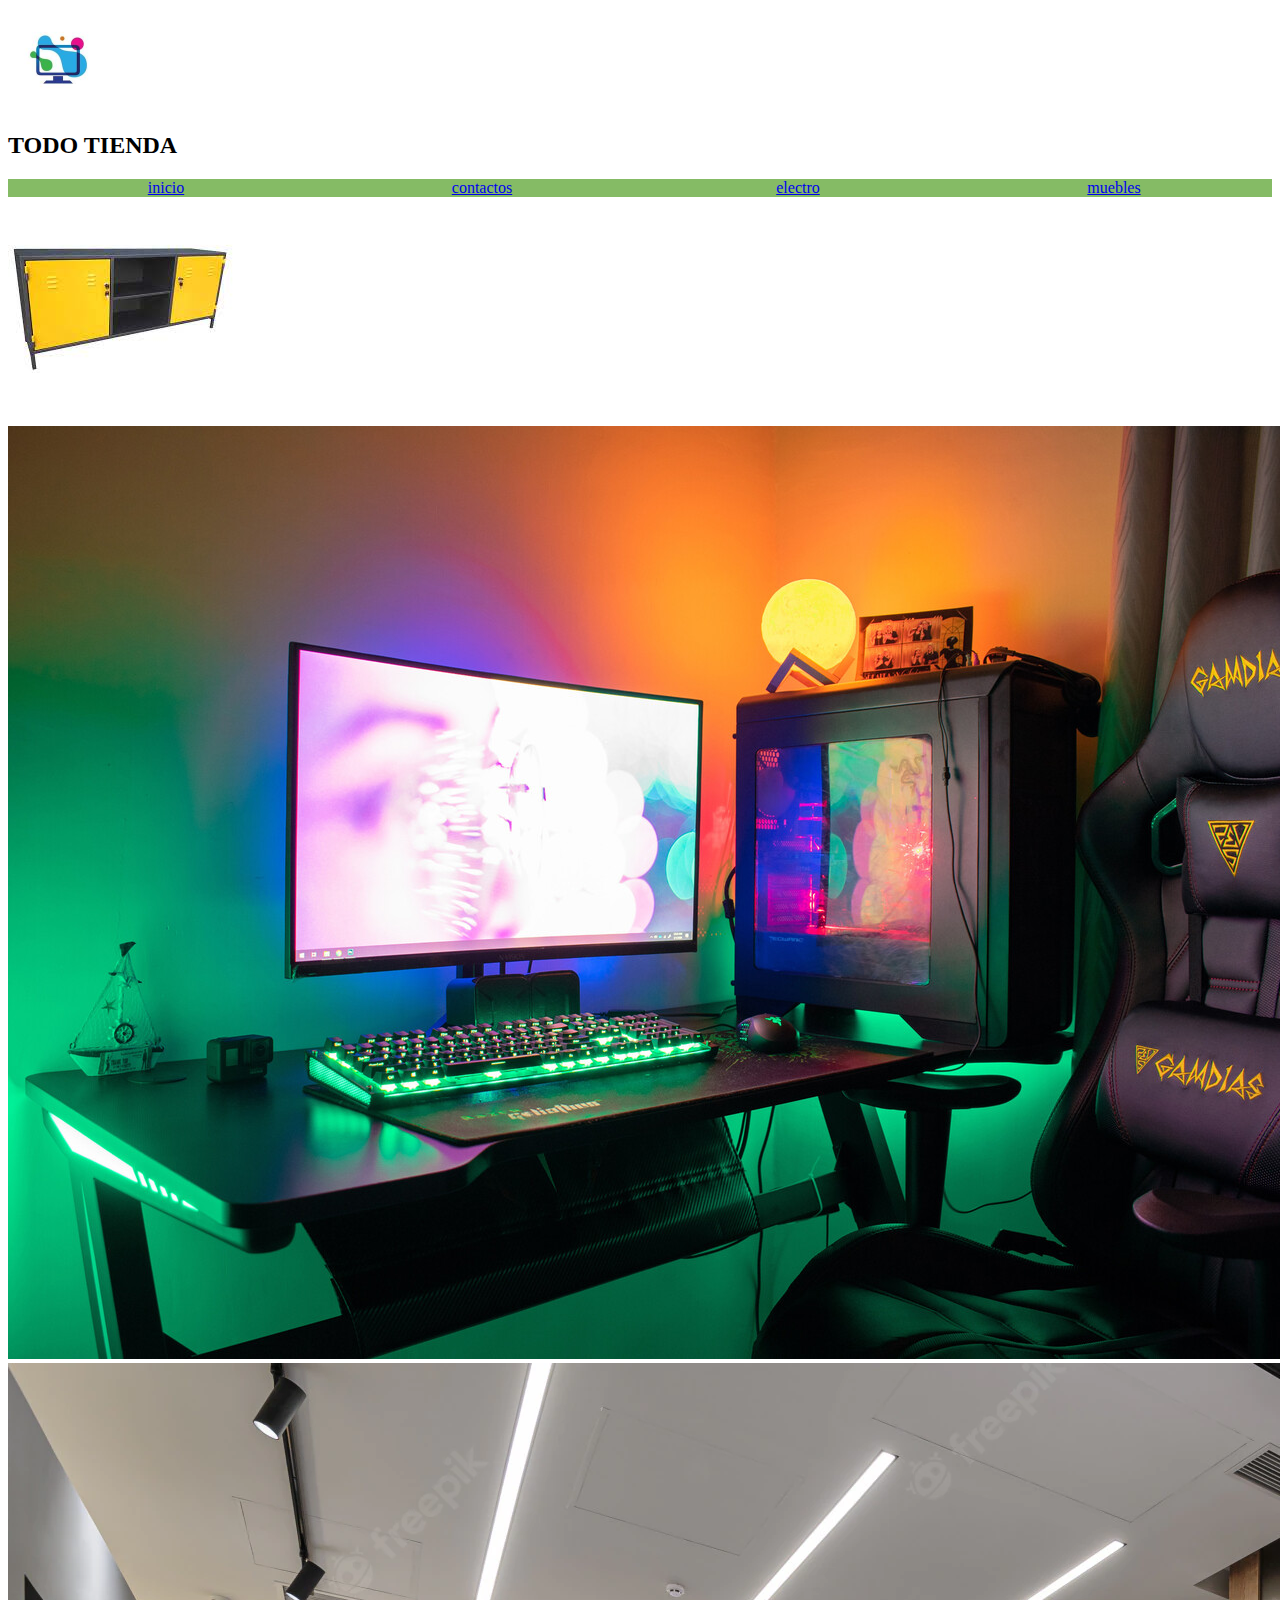
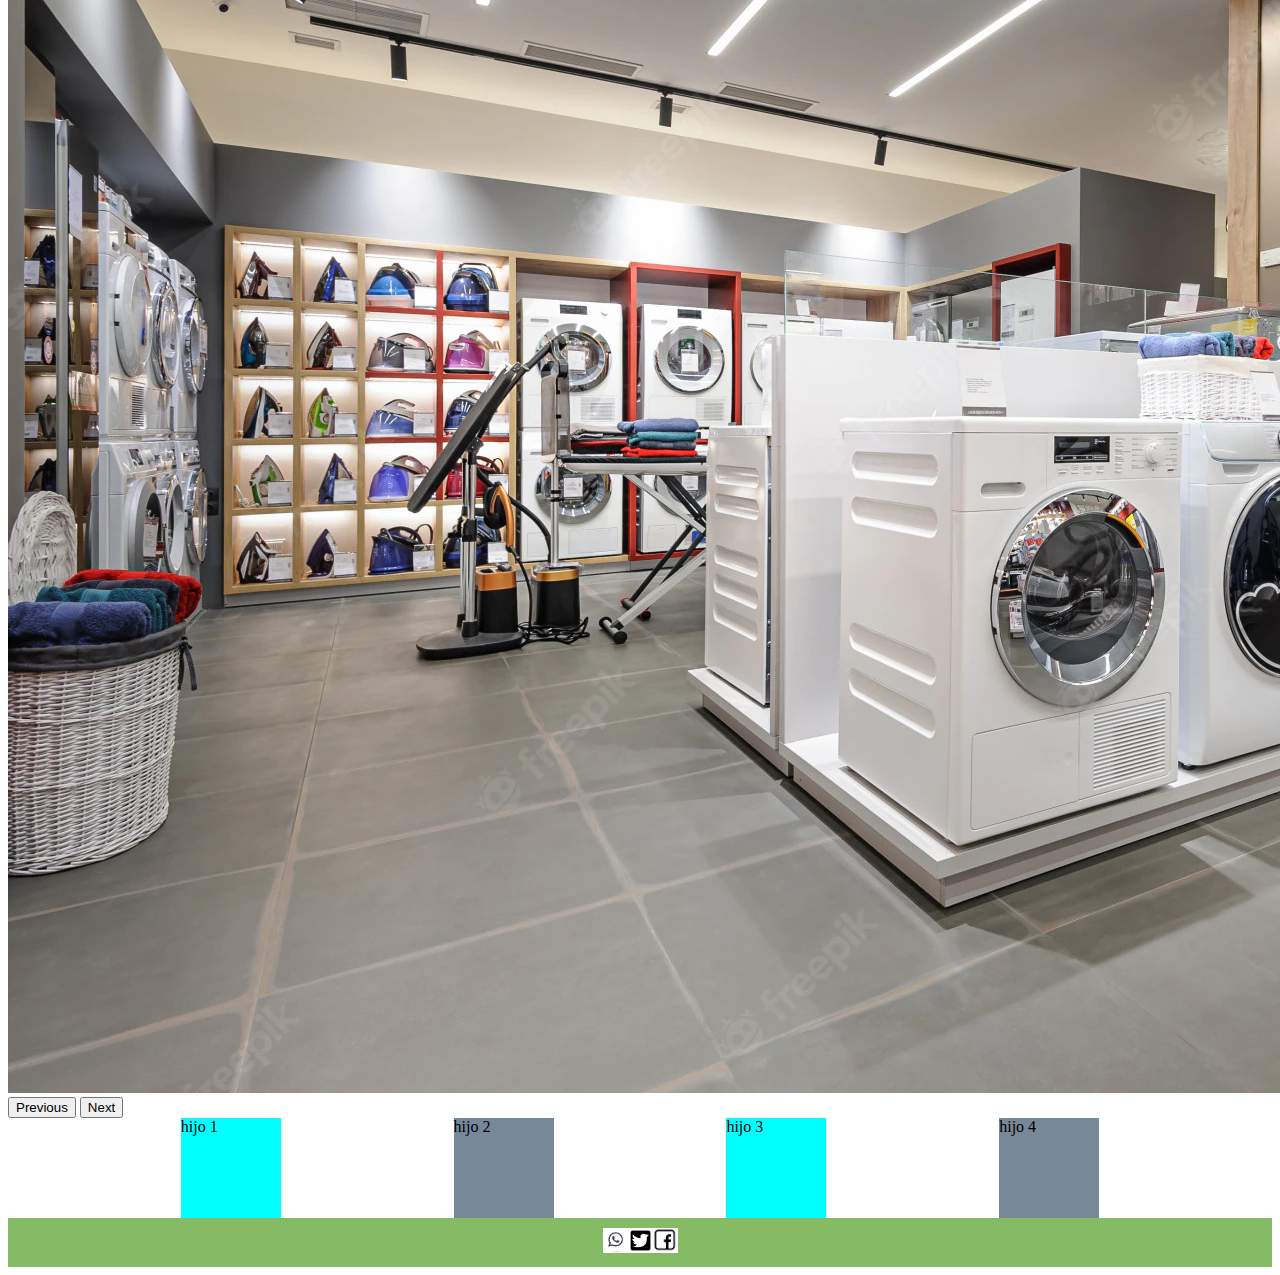
<file: index.html>
<!DOCTYPE html>
<html lang="en">
<head>
    <meta charset="UTF-8">
    <meta http-equiv="X-UA-Compatible" content="IE=edge">
    <meta name="viewport" content="width=device-width, initial-scale=1.0">
    <title>TODO TIENDA</title>
    <link rel="stylesheet" href="./css/style.css">
</head>
<!-- CSS only -->
<link href="https://cdn.jsdelivr.net/npm/bootstrap@5.2.3/dist/css/bootstrap.min.css" rel="stylesheet" integrity="sha384-rbsA2VBKQhggwzxH7pPCaAqO46MgnOM80zW1RWuH61DGLwZJEdK2Kadq2F9CUG65" crossorigin="anonymous">
<img src="./img/logo computadora.jpg" class="logo" alt="Logo">
<h2>TODO TIENDA</h2>
<body>
    <nav> <ul   id="menu"> 
        <li><a href="index.html">inicio</a></li>
        <li><a href="./page/contactos.html">contactos</a></li>
        <li><a href="./page/electro.html">electro</a></li>
        <li><a href="./page/muebles.html">muebles</a></li>
    </ul>    
    </nav>
    <div id="carouselExampleControls" class="carousel slide" data-bs-ride="carousel">
        <div class="carousel-inner">
          <div class="carousel-item active">
            <img src="./img/mueble.png" class="d-block w-100" alt="...">
          </div>
          <div class="carousel-item">
            <img src="./img/1366_2000.jpeg" class="d-block w-100" alt="...">
          </div>
          <div class="carousel-item">
            <img src="./img/tienda imagen.webp" class="d-block w-100" alt="...">
          </div>
        </div>
        <button class="carousel-control-prev" type="button" data-bs-target="#carouselExampleControls" data-bs-slide="prev">
          <span class="carousel-control-prev-icon" aria-hidden="true"></span>
          <span class="visually-hidden">Previous</span>
        </button>
        <button class="carousel-control-next" type="button" data-bs-target="#carouselExampleControls" data-bs-slide="next">
          <span class="carousel-control-next-icon" aria-hidden="true"></span>
          <span class="visually-hidden">Next</span>
        </button>
      </div>
    <nav>
        <div id="padre">
            <div class="hijo-1">hijo 1</div>
            <div class="hijo-2">hijo 2</div>
            <div class="hijo-3">hijo 3</div>
            <div class="hijo-4">hijo 4</div>

        </div>
    </nav>

    <script src="https://cdn.jsdelivr.net/npm/bootstrap@5.2.3/dist/js/bootstrap.bundle.min.js" integrity="sha384-kenU1KFdBIe4zVF0s0G1M5b4hcpxyD9F7jL+jjXkk+Q2h455rYXK/7HAuoJl+0I4" crossorigin="anonymous"></script>
    <body>
    
        
    <footer>
        <ul 
            id="pie"> 
            <li class="pie_lista"><a href="www.whas.com"><img src="./img/icono whatsapp.webp" alt="wp"></li>
            <li class="pie_lista"><a href="http://twitter.com/home"><img src="./img/depositphotos_441538718-stock-illustration-twitter-logo-symbol-icon-silhouette.jpg" alt="fb"></li>
            <li class="pie_lista"><a href="http://facebook.com/home"><img src="./img/vector facebook.png" alt="tw"></li>
        </ul>
        
    </footer>
</body>

</html>
</file>
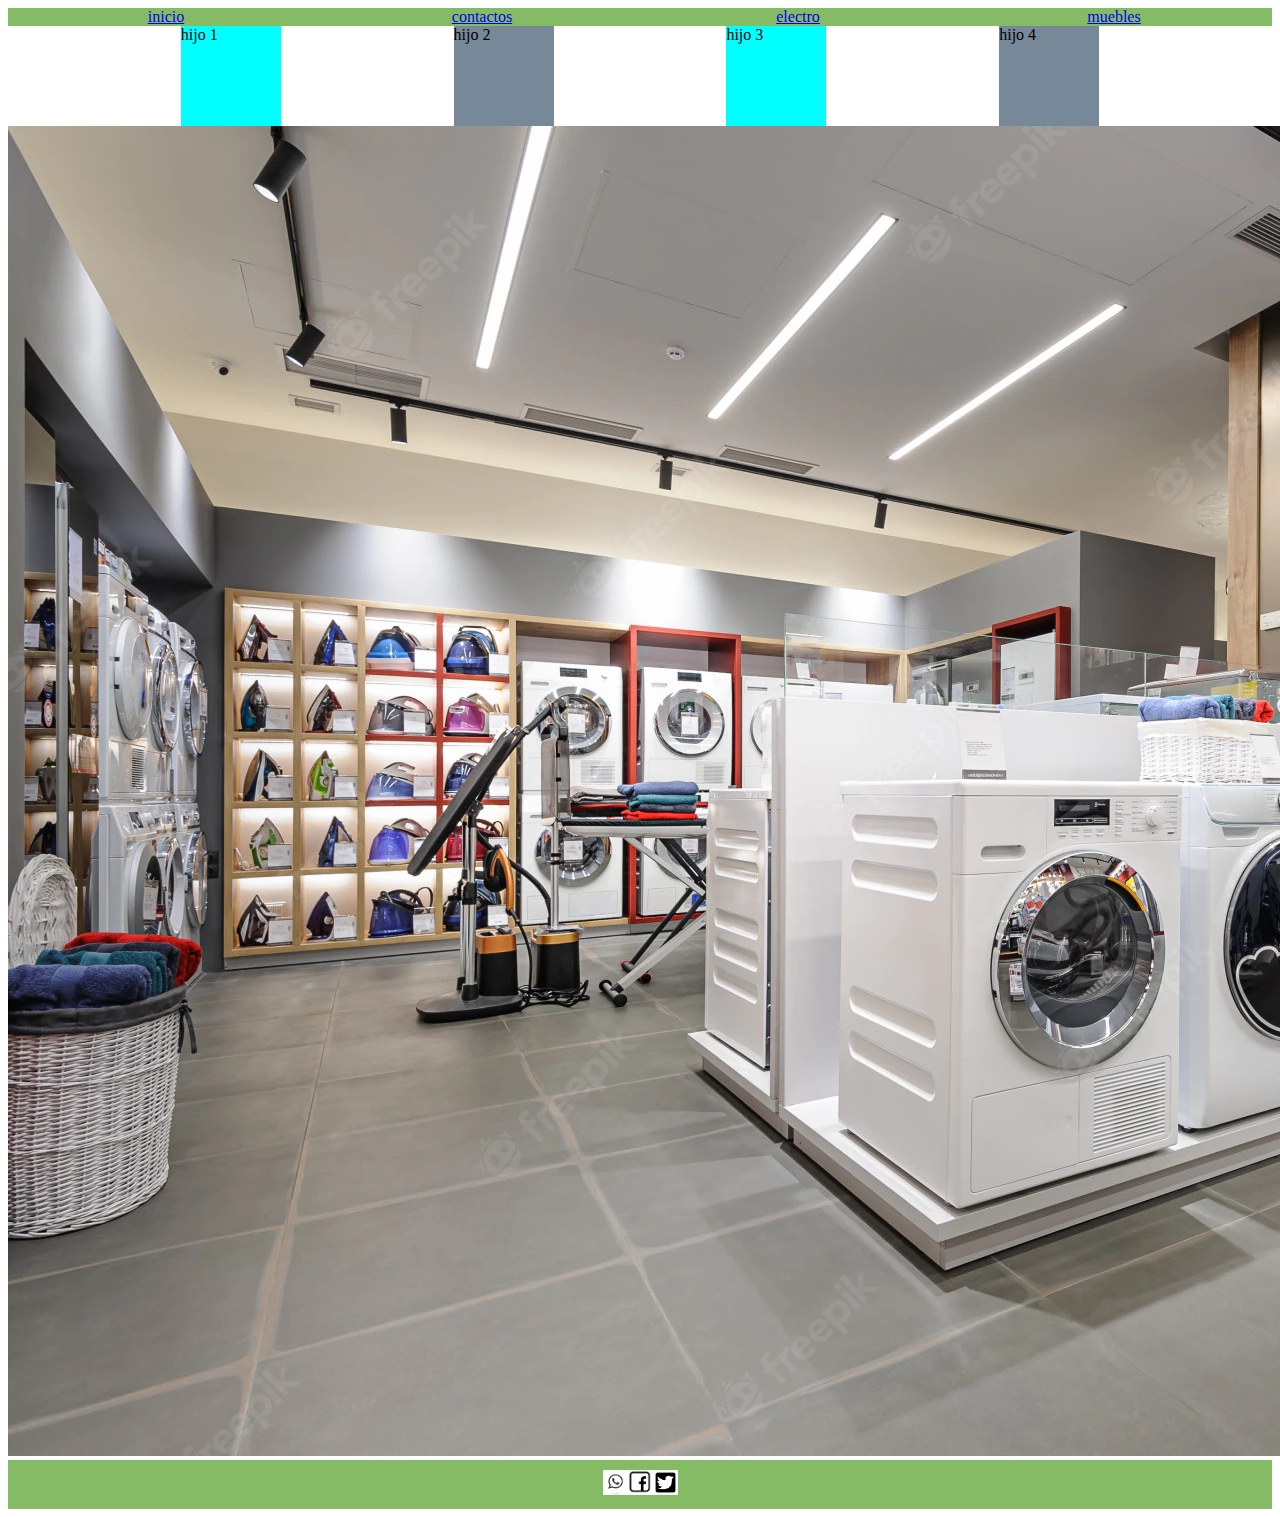
<file: page/contactos.html>
<!DOCTYPE html>
<html lang="en">
<head>
    <meta charset="UTF-8">
    <meta http-equiv="X-UA-Compatible" content="IE=edge">
    <meta name="viewport" content="width=device-width, initial-scale=1.0">
    <title>TODO TIENDA</title>
    <link rel="stylesheet" href="../css/style.css">
</head>

<body>
    
    <nav>
        <nav><ul id="menu">
        <li><a href="../index.html">inicio</a></li>
        <li><a href= "contactos.html">contactos</a></li>
        <li><a href="electro.html">electro</a></li>
        <li><a href="muebles.html">muebles</a></li>
    </ul> 
    <nav>
        <div id="padre">
            <div class="hijo-1">hijo 1</div>
            <div class="hijo-2">hijo 2</div>
            <div class="hijo-3">hijo 3</div>
            <div class="hijo-4">hijo 4</div>

        </div>
    </nav>
    </nav>
    <nav>
        <img src="../img/tienda imagen.webp" alt="img promocional">
    </nav>
    <footer>
        <ul 
            id="pie"> 
            <li class="pie_lista"><a href="www.whas.com"><img src="../img/icono whatsapp.webp" alt="wp"></li>
            <li class="pie_lista"><a href="http://twitter.com/home"><img src="../img/vector facebook.png" alt="fb"></li>
            <li class="pie_lista"><a href="http://facebook.com/home"><img src="../img/depositphotos_441538718-stock-illustration-twitter-logo-symbol-icon-silhouette.jpg" alt="wp"></li>
        </ul>
        
    </footer>
</body>
</html>
</file>
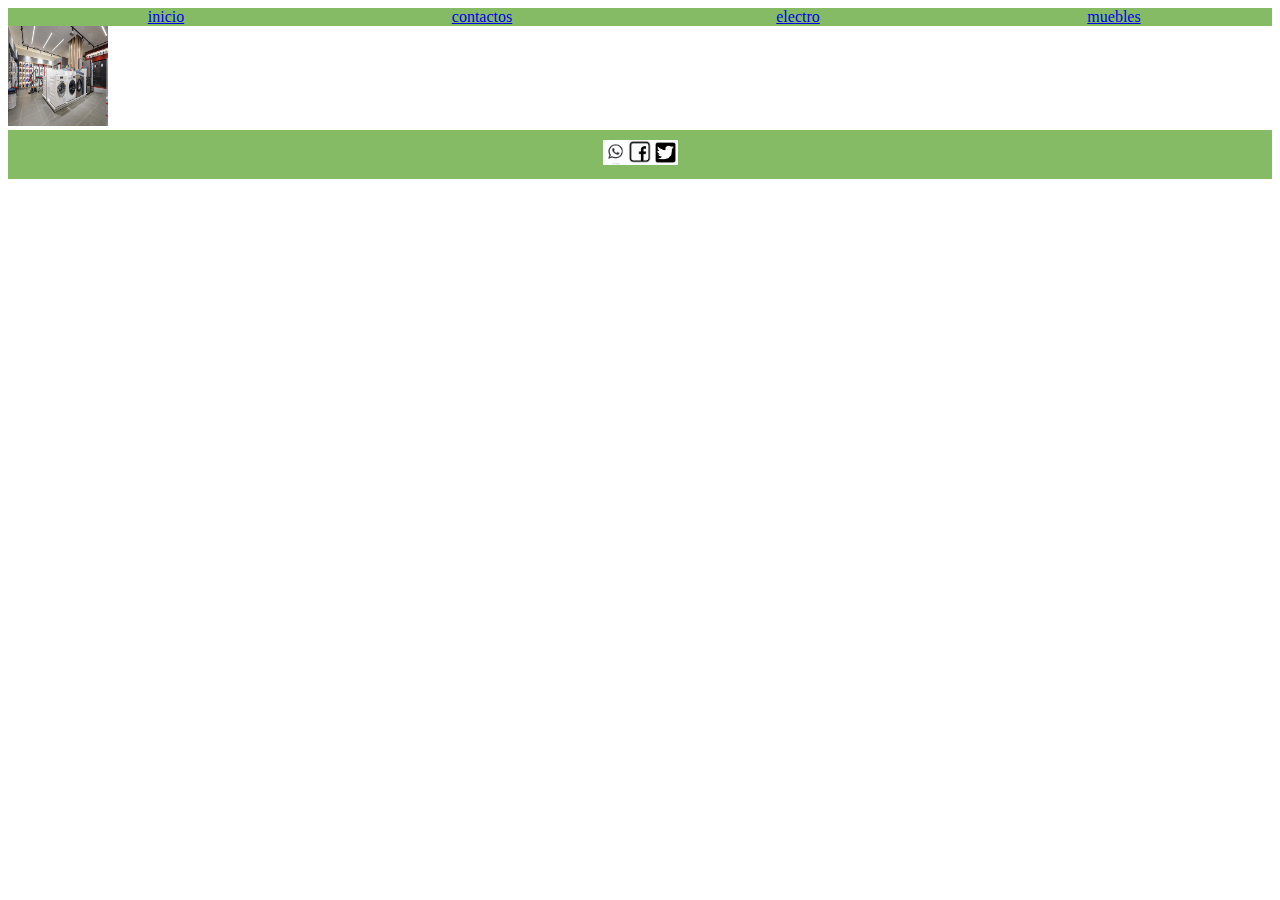
<file: page/electro.html>
<!DOCTYPE html>
<html lang="en">
<head>
    <meta charset="UTF-8">
    <meta http-equiv="X-UA-Compatible" content="IE=edge">
    <meta name="viewport" content="width=device-width, initial-scale=1.0">
    <title>TODO TIENDA</title>
    <link rel="stylesheet" href="../css/style.css">
</head>
<body>
    <nav><ul id="menu">
        <li><a href="../index.html">inicio</a></li>
        <li><a href= "contactos.html">contactos</a></li>
        <li><a href="electro.html">electro</a></li>
        <li><a href="muebles.html">muebles</a></li>
    </ul>
    
</nav> 
<nav>
    <img src="../img/tienda imagen.webp" class=logo alt="img promocional">
</nav>

<footer>
    <ul 
        id="pie"> 
        <li class="pie_lista"><a href="www.whas.com"><img src="../img/icono whatsapp.webp" alt="wp"></li>
        <li class="pie_lista"><a href=" http://facebook.com/home"><img src="../img/vector facebook.png" alt="fb"></li>
        <li class="pie_lista"><a href="http://twitter.com/home"><img src="../img/depositphotos_441538718-stock-illustration-twitter-logo-symbol-icon-silhouette.jpg" alt="wp"></li>
    </ul>
    
</footer>
</body>
</html>
</file>
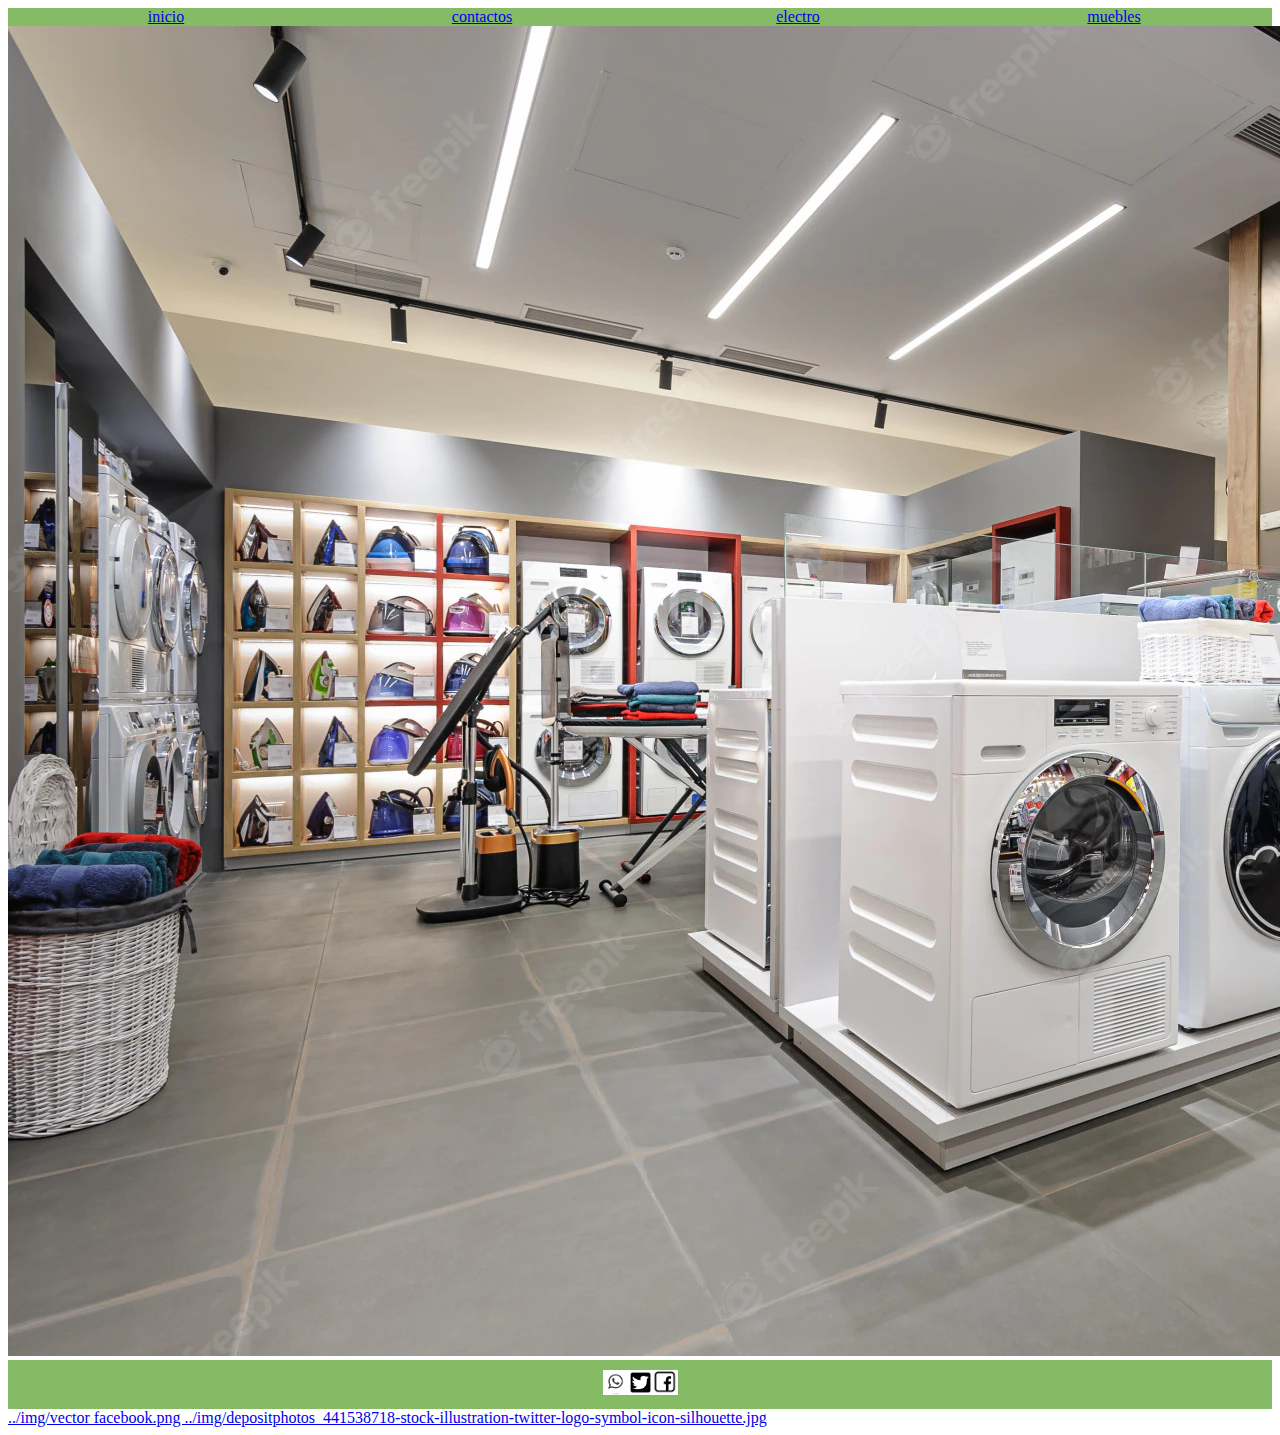
<file: page/muebles.html>
<!DOCTYPE html>
<html lang="en">
<head>
    <meta charset="UTF-8">
    <meta http-equiv="X-UA-Compatible" content="IE=edge">
    <meta name="viewport" content="width=device-width, initial-scale=1.0">
    <title>TODO TIENDA</title>
    <link rel="stylesheet" href="../css/style.css">
</head>
<body>
    <nav><ul id="menu">
        <li><a href="../index.html">inicio</a></li>
        <li><a href= "contactos.html">contactos</a></li>
        <li><a href="electro.html">electro</a></li>
        <li><a href="muebles.html">muebles</a></li>
        
    </ul> 

    </nav>
    <nav>
        <img src="../img/tienda imagen.webp" alt="img promocional">
    </nav>
    <footer>
        <ul 
            id="pie"> 
            <li class="pie_lista"><a href="www.whas.com"><img src="../img/icono whatsapp.webp" alt="wp"></li>
            <li class="pie_lista"><a href="http://twitter.com/home"><img src="../img/depositphotos_441538718-stock-illustration-twitter-logo-symbol-icon-silhouette.jpg" alt="fb"></li>
            <li class="pie_lista"><a href="http://facebook.com/home"><img src="../img/vector facebook.png" alt="wp"></li>
        </ul>
        
    </footer>
</body>../img/vector facebook.png

</html>../img/depositphotos_441538718-stock-illustration-twitter-logo-symbol-icon-silhouette.jpg
</file>
<file: css/style.css>
*.logo{
    width: 100px;
    height: 100px;
}
#body{
    margin:0;
    padding: 0;
}
/*inicia menu*/


#menu{
    display: grid;
    list-style:none;
    grid-template-columns: repeat(4,1fr);
    text-align: center;
    background-color:#85bb65;
    margin:0;
    padding:0;
    justify-content: space-between;}

/*redes sociales*/
#pie{
    display: flex;
    list-style:none;
    background-color:#85bb65;
    margin:0;
    padding:10px;
    flex-direction: row;
    justify-content: center;
    align-items:center;
}
#pie .pie_lista a img {
    background-color:#85bb65;
    width: 25px;
    height: 25px;
transition: 0.2s;
}

#pie .pie_lista a img:hover {
    height: 35px;
    font-size: 50px;
}


#padre{
display: flex;
flex-direction: row;
flex-wrap:wrap;
justify-content: space-evenly;
align-items: center ;
height: 550;


}

.hijo-1, .hijo-3{
background-color: aqua;
height: 100px;
width: 100px;
}
.hijo-2, .hijo-4{
    background-color: lightslategrey;
    height: 100px;
    width: 100px;
    }



/*inicia modelo mobile*/
@media screen and (max-width:320px){
    body{
        background-color: gray;
        color: aqua;
    }
    
}
@media screen and (max-width:320px){
    #menu{
        display: grid;
        width: 100%;
        grid-template-columns: repeat(2,1fr);
        text-align: center;
        background-color:cadetblue;
        margin:0;
        padding:0;
        justify-content: space-between;}
    }
</file>
